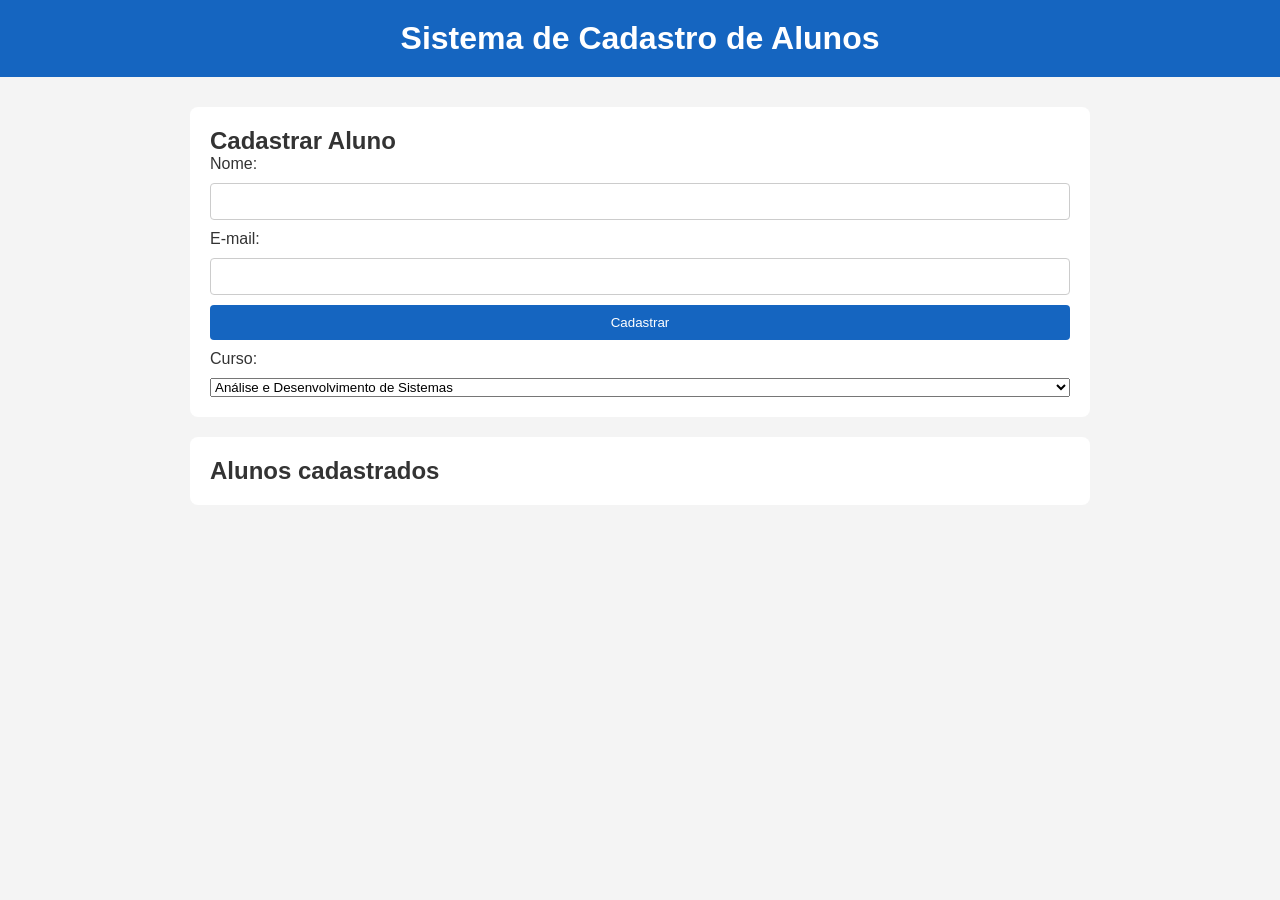
<file: index.html>
<!DOCTYPE html>
<html lang="pt-BR">

<head>
    <!-- Configuração de caracteres -->
    <meta charset="UTF-8">
    <!-- Configuração para dispositivos móveis -->
    <meta name="viewport" content="width=device-width, initial-scale=1.0">
    <!-- Título da aplicação -->
    <title>Sistema de Cadastro de Alunos</title>
    <!-- Arquivo de estilos -->
    <link rel="stylesheet" href="css/style.css">
</head>

<body>
    <!-- Cabeçalho da aplicação -->
    <header>
        <h1>Sistema de Cadastro de Alunos</h1>
    </header>
    <!-- Conteúdo principal -->
    <main>
        <!-- Formulário de cadastro -->
        <section>
            <h2>Cadastrar Aluno</h2>
            <form id="formAluno">
                <!-- Campo nome -->
                <label for="nome">
                    Nome:
                </label>
                <input type="text" id="nome" required>
                <!-- Campo e-mail -->
                <label for="email">
                    E-mail:
                </label>
                <input type="email" id="email" required>
                <!-- Botão -->
                <button type="submit">
                    Cadastrar
                </button>
                <label for="curso">
                    Curso:
                </label>
                <select id="curso">
                    <option value="ads">
                        Análise e Desenvolvimento de Sistemas
                    </option>
                    <option value="si">
                        Sistemas de Informação
                    </option>
                </select>
            </form>
        </section>
        <!-- Lista de alunos -->
        <section>
            <h2>Alunos cadastrados</h2>
            <ul id="listaAlunos">
                <!-- JavaScript adicionará os alunos aqui -->
            </ul>
        </section>
    </main>
    <!-- JavaScript -->
    <script src="js/app.js"></script>
</body>

</html>
</file>
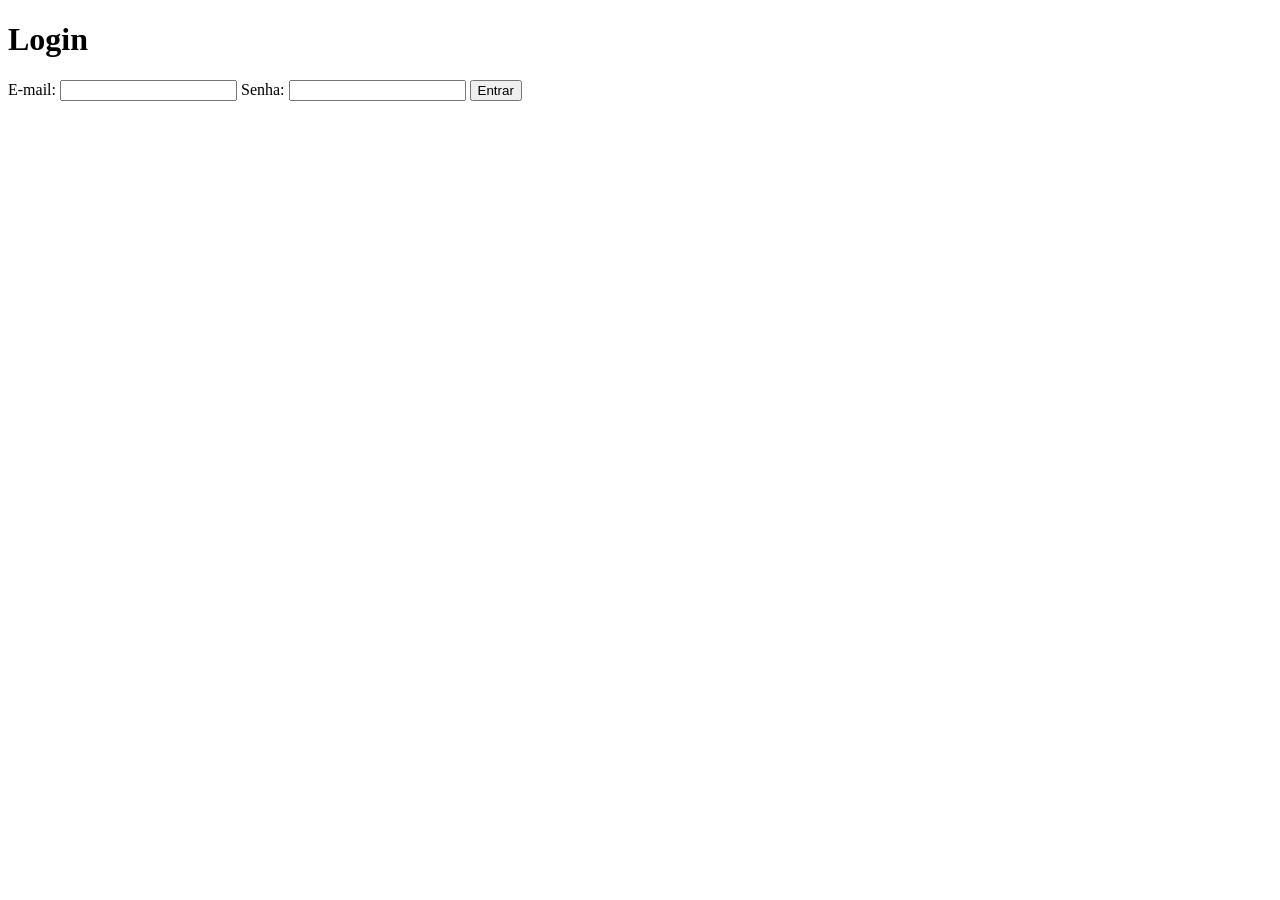
<file: login.html>
<!DOCTYPE html>
<html lang="pt-BR">

<head>
    <meta charset="UTF-8">
    <meta name="viewport" content="width=device-width, initial-scale=1.0">
    <title>Login</title>
</head>

<body>
    <h1>Login</h1>
    <form>
        <label for="email">
            E-mail:
        </label>
        <input type="email" id="email" required>
        <label for="senha">
            Senha:
        </label>
        <input type="password" id="senha" required>
        <button type="submit">
            Entrar
        </button>
    </form>
</body>

</html>
</file>
<file: css/style.css>
/* ==================================================
 RESET
================================================== */
* {
 margin: 0;
 padding: 0;
 box-sizing: border-box;
}
/* ==================================================
 BODY
================================================== */
body {
 font-family: Arial, sans-serif;
 background-color: #f4f4f4;
 color: #333;
}
/* ==================================================
 HEADER
================================================== */
header {
 background-color: #1565c0;
 color: white;
 padding: 20px;
 text-align: center;
}
/* ==================================================
 MAIN
================================================== */
main {
 width: 90%;
 max-width: 900px;
 margin: 30px auto;
}
/* ==================================================
 SECTIONS
================================================== */
section {
 background-color: white;
 padding: 20px;
 margin-bottom: 20px;
 border-radius: 8px;
}
/* ==================================================
 FORMULÁRIO
================================================== */
form {
 display: flex;
 flex-direction: column;
 gap: 10px;
}
/* ==================================================
 INPUTS
================================================== */
input {
 padding: 10px;
 border: 1px solid #ccc;
 border-radius: 4px;
}
/* ==================================================
 BOTÃO
================================================== */
button {
 padding: 10px;
 border: none;
 border-radius: 4px;
 background-color: #1565c0;
 color: white;
 cursor: pointer;
}
/* ==================================================
 LISTA
================================================== */
li {
 padding: 10px;
 border-bottom: 1px solid #ddd;
}
/* ==================================================
 RESPONSIVIDADE
================================================== */
@media (max-width: 600px) {
 main {
 width: 95%;
 }
}
</file>
